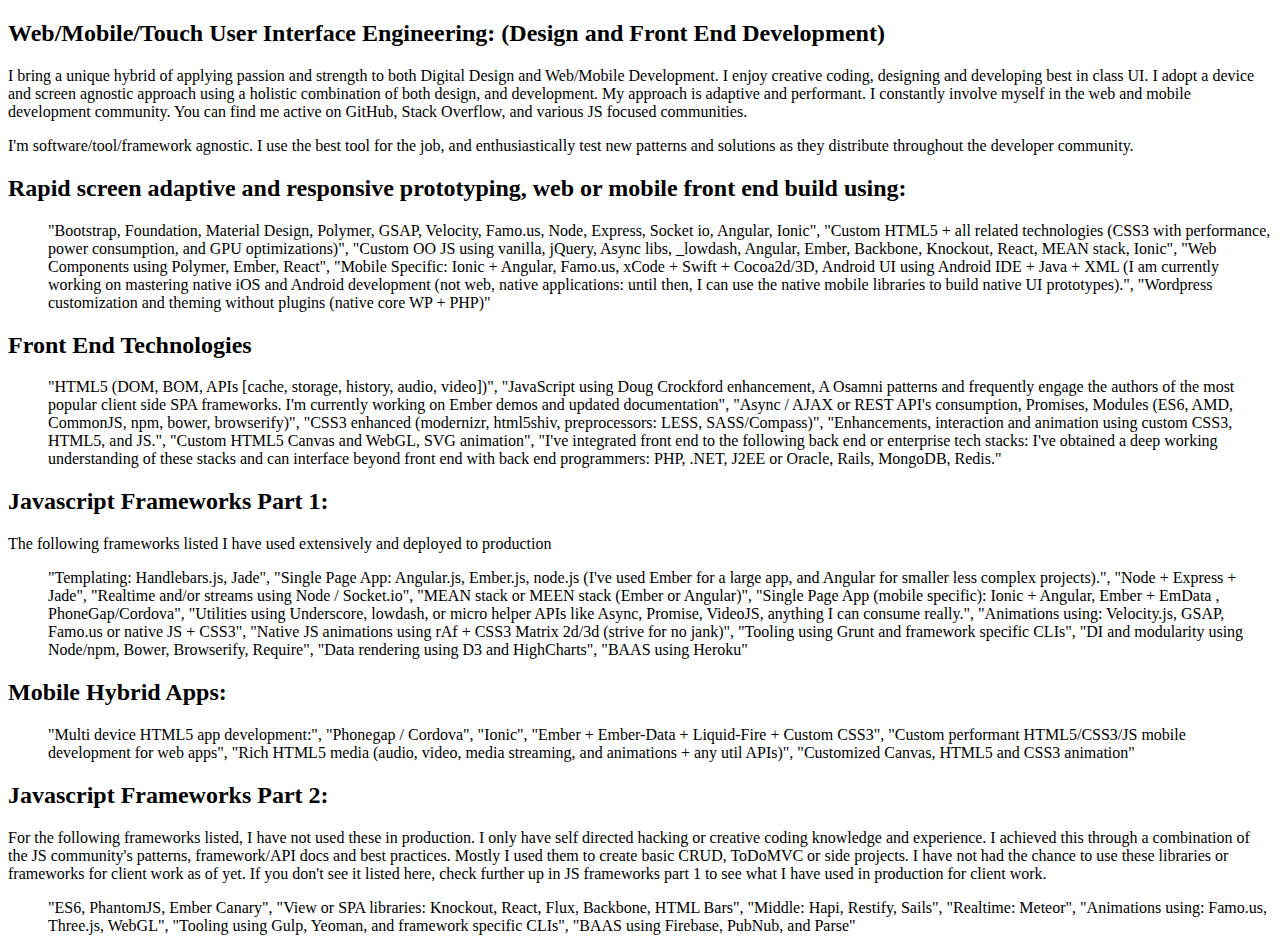
<file:  cleanUp/cvtext4.html>
<!DOCTYPE html>
<html>
<head>
	<title></title>
</head>
<body>

<section id="skills">

	<h2>Web/Mobile/Touch User Interface Engineering: (Design and Front End Development)</h2>

	<p>I bring a unique hybrid of applying passion and strength to both Digital Design and Web/Mobile Development. I enjoy creative coding, designing and developing best in class UI. I adopt a device and screen agnostic approach using a holistic combination of both design, and development. My approach is adaptive and performant. I constantly involve myself in the web and mobile development community. You can find me active on GitHub, Stack Overflow, and various JS focused communities.</p>

	<p>I'm software/tool/framework agnostic. I use the best tool for the job, and enthusiastically test new patterns and solutions as they distribute throughout the developer community.</p>

	<h2>Rapid screen adaptive and responsive prototyping, web or mobile front end build using:</h2>

	<ul>
		"Bootstrap, Foundation, Material Design, Polymer, GSAP, Velocity, Famo.us, Node, Express, Socket io, Angular, Ionic",
		"Custom HTML5 + all related technologies (CSS3 with performance, power consumption, and GPU optimizations)",
		"Custom OO JS using vanilla, jQuery, Async libs, _lowdash, Angular, Ember, Backbone, Knockout, React, MEAN stack, Ionic",
		"Web Components using Polymer, Ember, React",
		"Mobile Specific: Ionic + Angular, Famo.us, xCode + Swift + Cocoa2d/3D, Android UI using Android IDE + Java + XML (I am currently working on mastering native iOS and Android development (not web, native applications: until then, I can use the native mobile libraries to build native UI prototypes).",
		"Wordpress customization and theming without plugins (native core WP + PHP)"
	</ul>


	<h2>Front End Technologies</h2>

	<ul>
		"HTML5 (DOM, BOM, APIs [cache, storage, history, audio, video])",
		"JavaScript using Doug Crockford enhancement, A Osamni patterns and frequently engage the authors of the
		most popular client side SPA frameworks. I'm currently working on Ember demos and updated documentation",
		"Async / AJAX or REST API's consumption, Promises, Modules (ES6, AMD, CommonJS, npm, bower, browserify)",
		"CSS3 enhanced (modernizr, html5shiv, preprocessors: LESS, SASS/Compass)",
		"Enhancements, interaction and animation using custom CSS3, HTML5, and JS.",
		"Custom HTML5 Canvas and WebGL, SVG animation",
		"I've integrated front end to the following back end or enterprise tech stacks: I've obtained a deep working understanding of these stacks and can interface beyond front end with back end programmers: PHP, .NET, J2EE or Oracle, Rails, MongoDB, Redis."
	</ul>

	<h2>Javascript Frameworks Part 1:</h2>

	<p>The following frameworks listed I have used extensively and deployed to production</p>

	<ul>
		"Templating: Handlebars.js, Jade",
		"Single Page App: Angular.js, Ember.js, node.js (I've used Ember for a large app, and Angular for smaller less
		complex projects).",
		"Node + Express + Jade",
		"Realtime and/or streams using Node / Socket.io",
		"MEAN stack or MEEN stack (Ember or Angular)",
		"Single Page App (mobile specific): Ionic + Angular, Ember + EmData , PhoneGap/Cordova",
		"Utilities using Underscore, lowdash, or micro helper APIs like Async, Promise, VideoJS, anything I can consume really.",
		"Animations using: Velocity.js, GSAP, Famo.us or native JS + CSS3",
		"Native JS animations using rAf + CSS3 Matrix 2d/3d (strive for no jank)",
		"Tooling using Grunt and framework specific CLIs",
		"DI and modularity using Node/npm, Bower, Browserify, Require",
		"Data rendering using D3 and HighCharts",
		"BAAS using Heroku"
	</ul>

	<h2>Mobile Hybrid Apps:</h2>

	<ul>
		"Multi device HTML5 app development:",
		"Phonegap / Cordova",
		"Ionic",
		"Ember + Ember-Data + Liquid-Fire + Custom CSS3",
		"Custom performant HTML5/CSS3/JS mobile development for web apps",
		"Rich HTML5 media (audio, video, media streaming, and animations + any util APIs)",
		"Customized Canvas, HTML5 and CSS3 animation"
	</ul>

	<h2>Javascript Frameworks Part 2:</h2>

	<p>For the following frameworks listed, I have not used these in production. I only have self directed hacking or creative coding knowledge and experience. I achieved this through a combination of the JS community's patterns, framework/API docs and best practices. Mostly I used them to create basic CRUD, ToDoMVC or side projects. I have not had the chance to use these libraries or frameworks for client work as of yet. If you don't see it listed here, check further up in JS frameworks part 1 to see what I have used in production for client work.</p>

	<ul>
		"ES6, PhantomJS, Ember Canary",
		"View or SPA libraries: Knockout, React, Flux, Backbone, HTML Bars",
		"Middle: Hapi, Restify, Sails",
		"Realtime: Meteor",
		"Animations using: Famo.us, Three.js, WebGL",
		"Tooling using Gulp, Yeoman, and framework specific CLIs",
		"BAAS using Firebase, PubNub, and Parse"
	</ul>

</section>


</body>
</html>
</file>
